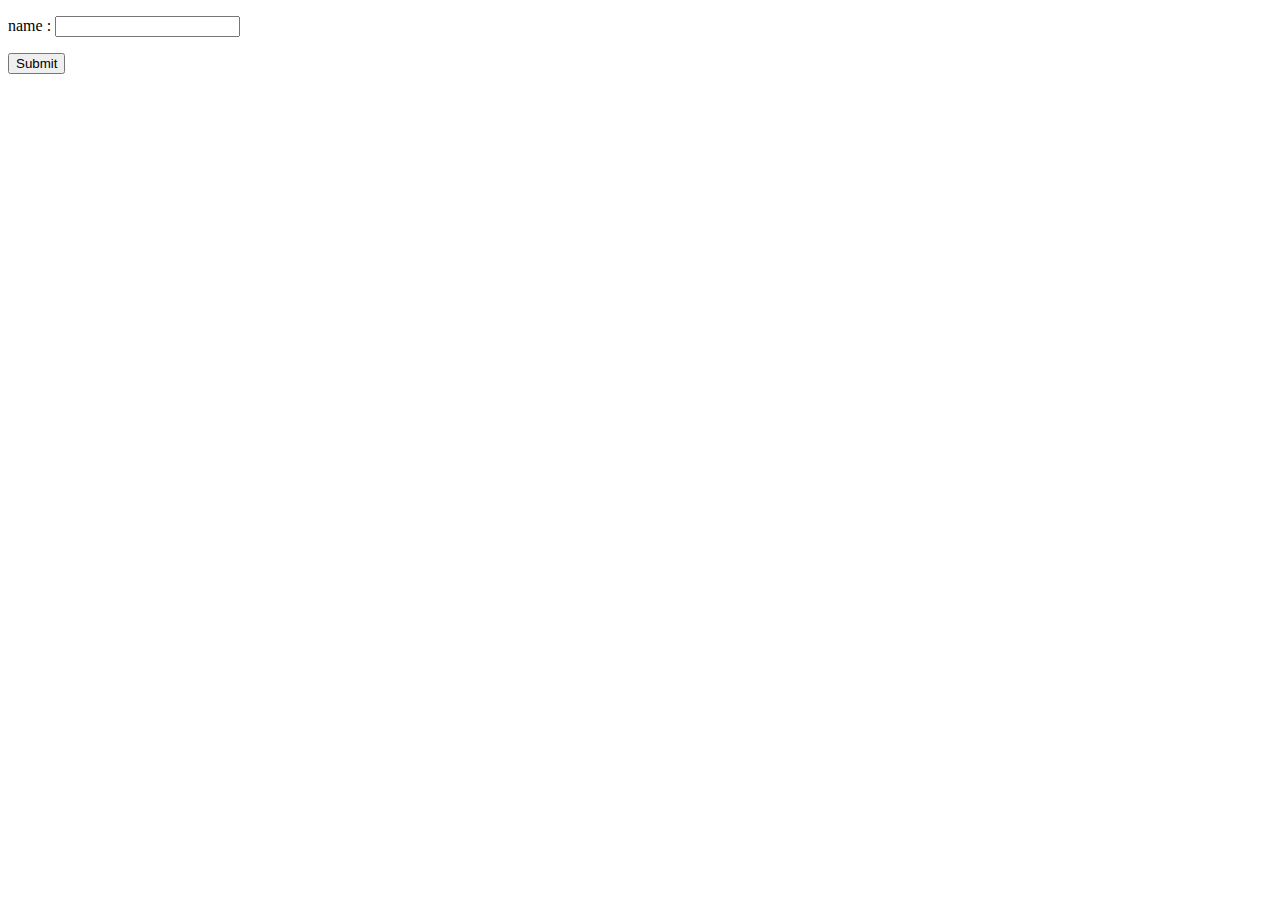
<file: TPGP/TPGPServices/Contract.html>
﻿<!DOCTYPE html>
<html>
<head>
    <meta charset="utf-8" />
    <title></title>
</head>
<body>

    
    <form name="form1" method="post" enctype="text/plain" action="api/contracts">
        <div>
            <p>

                <label>name : <input type="text" name="name" id="name">
                </label>
            </p>
        </div>
       
        
        <div>
            <input type="submit" value="Submit" />
        </div>
    </form>
       
   

</body>
</html>
</file>
